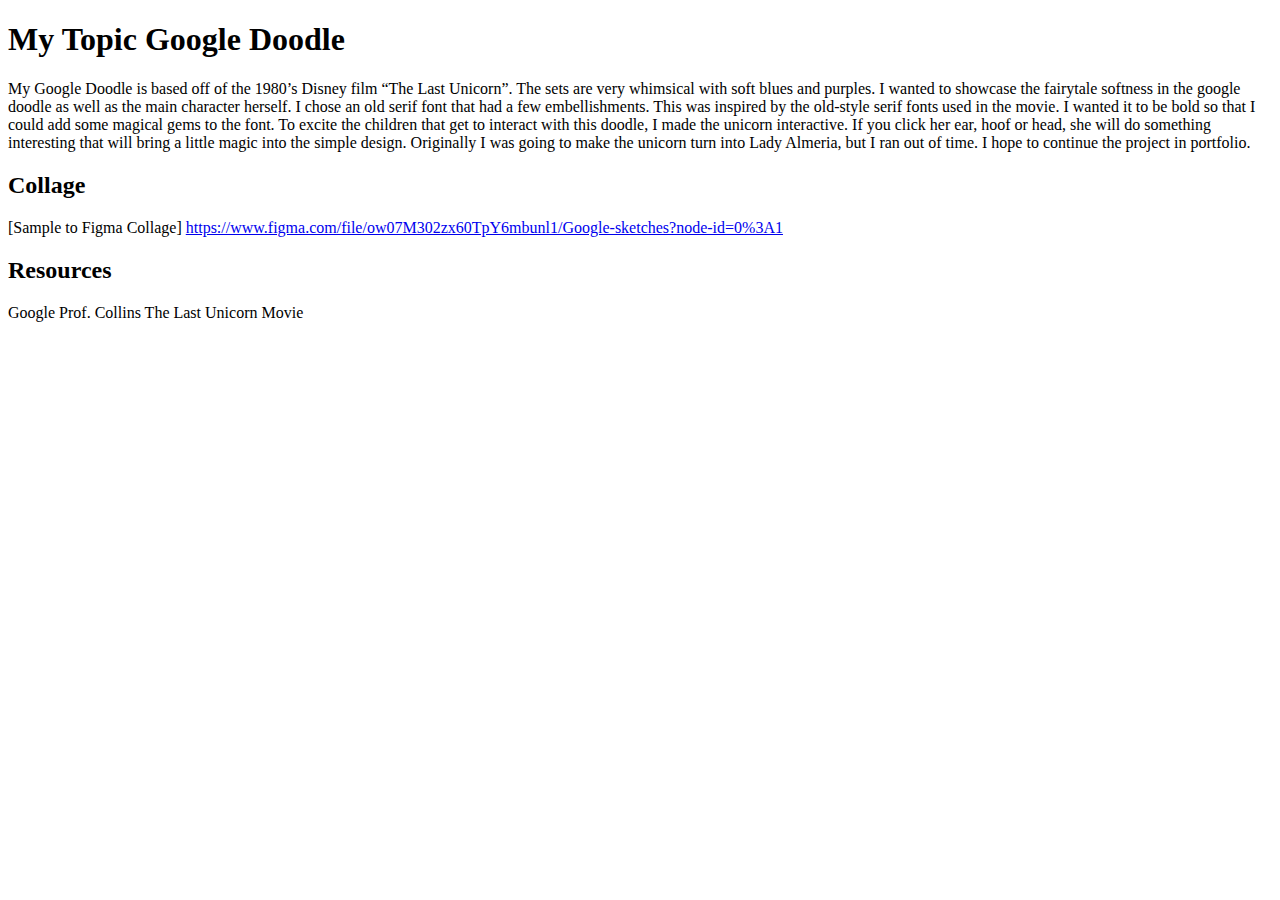
<file: README.html>
<!DOCTYPE html>
<html>
  <head>
    <meta charset="UTF-8">
    <link rel="stylesheet" href="//codepen.io/CodePenTemplates/pen/GNoNGy.css" />
    <link rel="stylesheet" href="//codepen.io/CodePenTemplates/pen/XNXpgM.css" />
  </head>
  <body>
    <section class="markdown-body">
    <h1 id="my-topic-google-doodle">My Topic Google Doodle</h1>
<p>My Google Doodle is based off of the 1980’s Disney film “The Last Unicorn”. The sets are very whimsical with soft blues and purples. I wanted to showcase the fairytale softness in the google doodle as well as the main character herself. I chose an old serif font that had a few embellishments. This was inspired by the old-style serif fonts used in the movie. I wanted it to be bold so that I could add some magical gems to the font. To excite the children that get to interact with this doodle, I made the unicorn interactive. If you click her ear, hoof or head, she will do something interesting that will bring a little magic into the simple design. Originally I was going to make the unicorn turn into Lady Almeria, but I ran out of time. I hope to continue the project in portfolio.</p>
<h2 id="collage">Collage</h2>
<p>[Sample to Figma Collage]
<a href="https://www.figma.com/file/ow07M302zx60TpY6mbunl1/Google-sketches?node-id=0%3A1">https://www.figma.com/file/ow07M302zx60TpY6mbunl1/Google-sketches?node-id=0%3A1</a></p>
<h2 id="resources">Resources</h2>
<p>Google
Prof. Collins
The Last Unicorn Movie</p>

    </section>
  </body>
</html>
</file>
